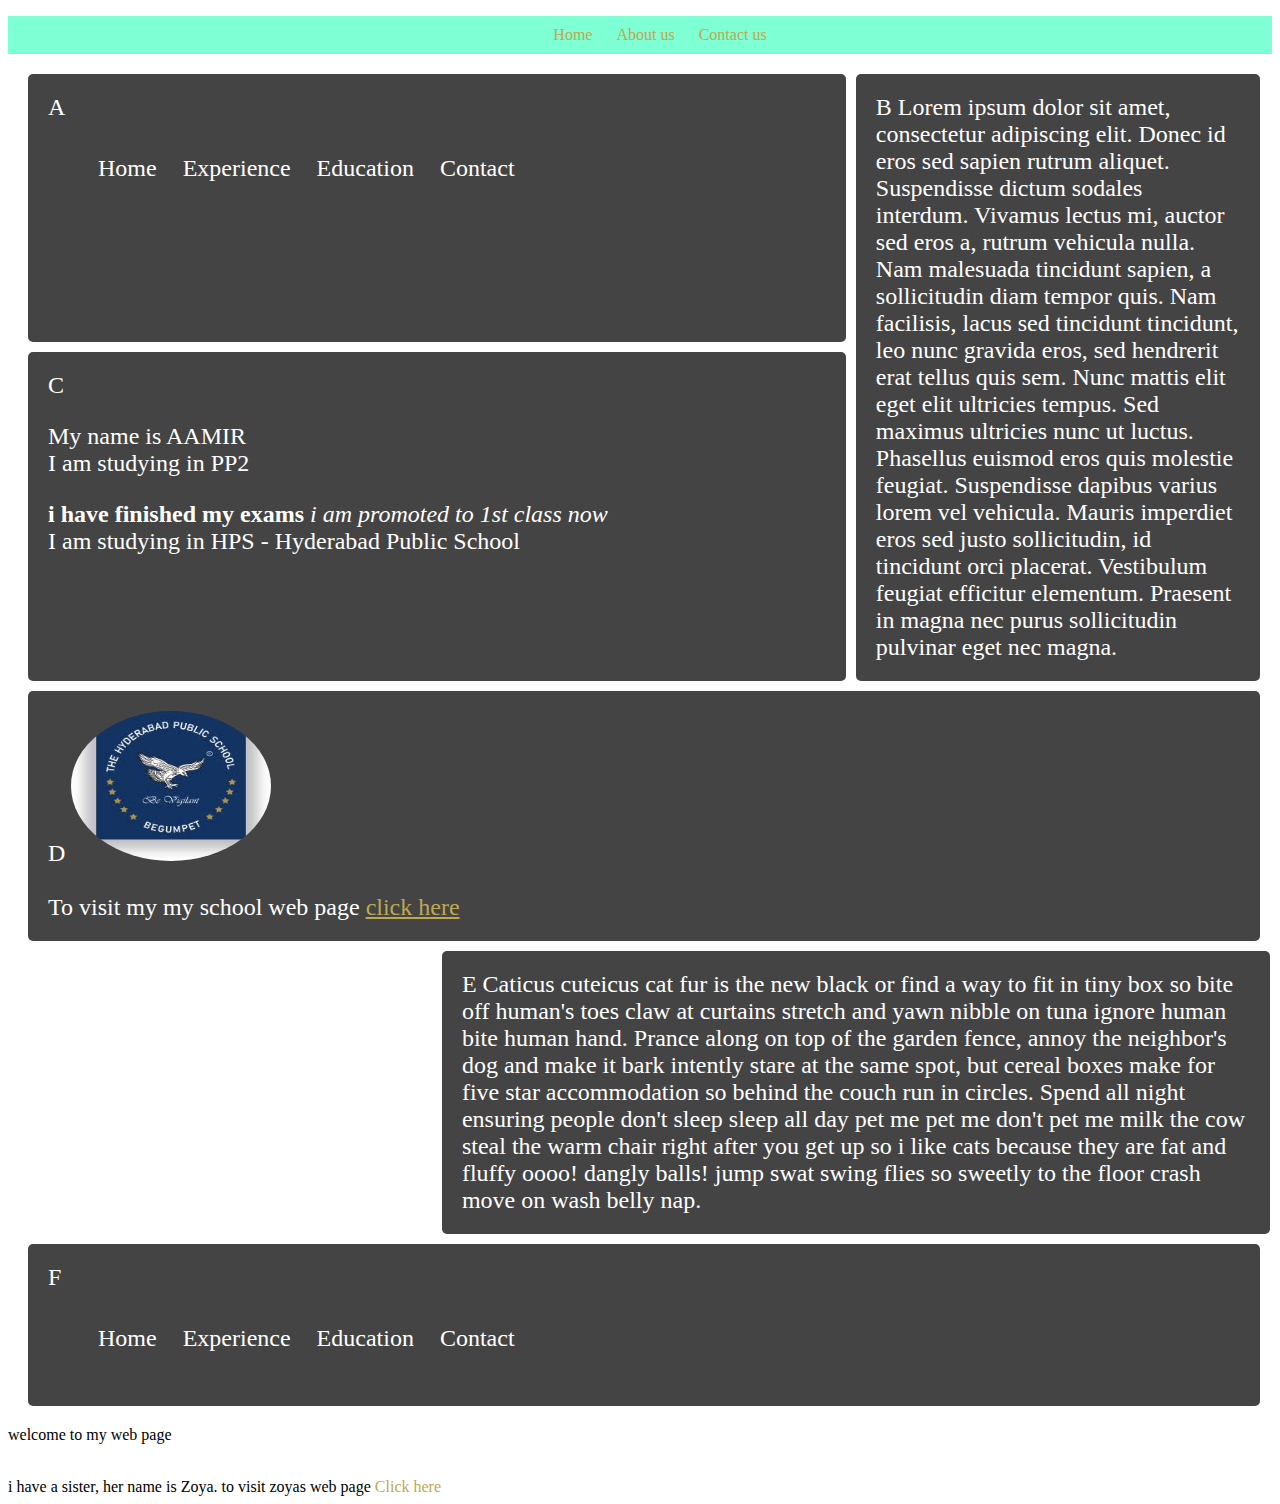
<file: index.html>
<!DOCTYPE html>
<html lang="en">
<head>
    <meta charset="UTF-8">
    <meta name="viewport" content="width=device-width, initial-scale=1.0">
    <title>My first web page</title>
  <link rel="stylesheet" href="style.css">
  <Style>a {color: rgb(190, 168, 80)};</Style>
 </head>
<body >
  <nav>
    <ul>
        <li><a href="index.html">Home</a></li>
        <li><a href="about me.html">About us</a></li>
        <li><a href="contact.html">Contact us</a></li>
    </ul>
 </nav>
    

<div class="wrapper1">
  <div class="box A" id="Home">A
    <nav1>
      <ul>
          <li><a href="#Home">Home</a></li>
          <li><a href="#Experience">Experience</a></li>
          <li><a href="#Education">Education</a></li>
          <li><a href="#contact">Contact</a></li>
      </ul>
   </nav1>
  </div>
  <div class="box B">B 
    Lorem ipsum dolor sit amet, consectetur adipiscing elit. Donec id eros sed sapien rutrum aliquet. 
    Suspendisse dictum sodales interdum. Vivamus lectus mi, auctor sed eros a, rutrum vehicula nulla. 
    Nam malesuada tincidunt sapien, a sollicitudin diam tempor quis. Nam facilisis, lacus sed tincidunt tincidunt, 
    leo nunc gravida eros, sed hendrerit erat tellus quis sem. Nunc mattis elit eget elit ultricies tempus. 
    Sed maximus ultricies nunc ut luctus. Phasellus euismod eros quis molestie feugiat. 
    Suspendisse dapibus varius lorem vel vehicula. Mauris imperdiet eros sed justo sollicitudin, 
    id tincidunt orci placerat. Vestibulum feugiat efficitur elementum. 
    Praesent in magna nec purus sollicitudin pulvinar eget nec magna.
  </div>
  <div class="box C" id="Experience">C <p>My name is AAMIR <br> I am studying in PP2</p>
    <b>i have finished my exams</b>
    <i>i am promoted to 1st class now</i><br>
    I am studying in HPS - Hyderabad Public School</div>
  <div class="box D" id="Education"> D <img class="pic1" src="aamir.jpg" width="200px" height="150px";><br><br>
    To visit my my school web page <a href="https://hpsbegumpet.org.in/" target="_blank"> <u>click here </u> </a> <br>
  </div>
  <div class="box E" id="contact">E Caticus cuteicus cat fur is the new black or find a way to fit in tiny box so bite off human's toes claw at curtains 
    stretch and yawn nibble on tuna ignore human bite human hand. Prance along on top of the garden fence, annoy the neighbor's dog and make 
    it bark intently stare at the same spot, but cereal boxes make for five star accommodation so behind the couch run in circles. 
    Spend all night ensuring people don't sleep sleep all day pet me pet me don't pet me milk the cow steal the warm chair right after you get 
    up so i like cats because they are fat and fluffy oooo! dangly balls! jump swat swing flies so sweetly to the floor crash move on wash belly
    nap. 
  </div>
  <div class="box F">F
    <nav1>
      <ul>
          <li><a href="#Home">Home</a></li>
          <li><a href="#Experience">Experience</a></li>
          <li><a href="#Education">Education</a></li>
          <li><a href="#contact">Contact</a></li>
      </ul>
   </nav1>
  </div>
</div>

 <div class="flex"> <p> 
    welcome to my web page
    </p><br>
 
 


</div>
   
  
 i have a sister, her name is Zoya. to visit zoyas web page <a href="Zoya.html" target="_blank">Click here</a>

</body>
</html>
</file>
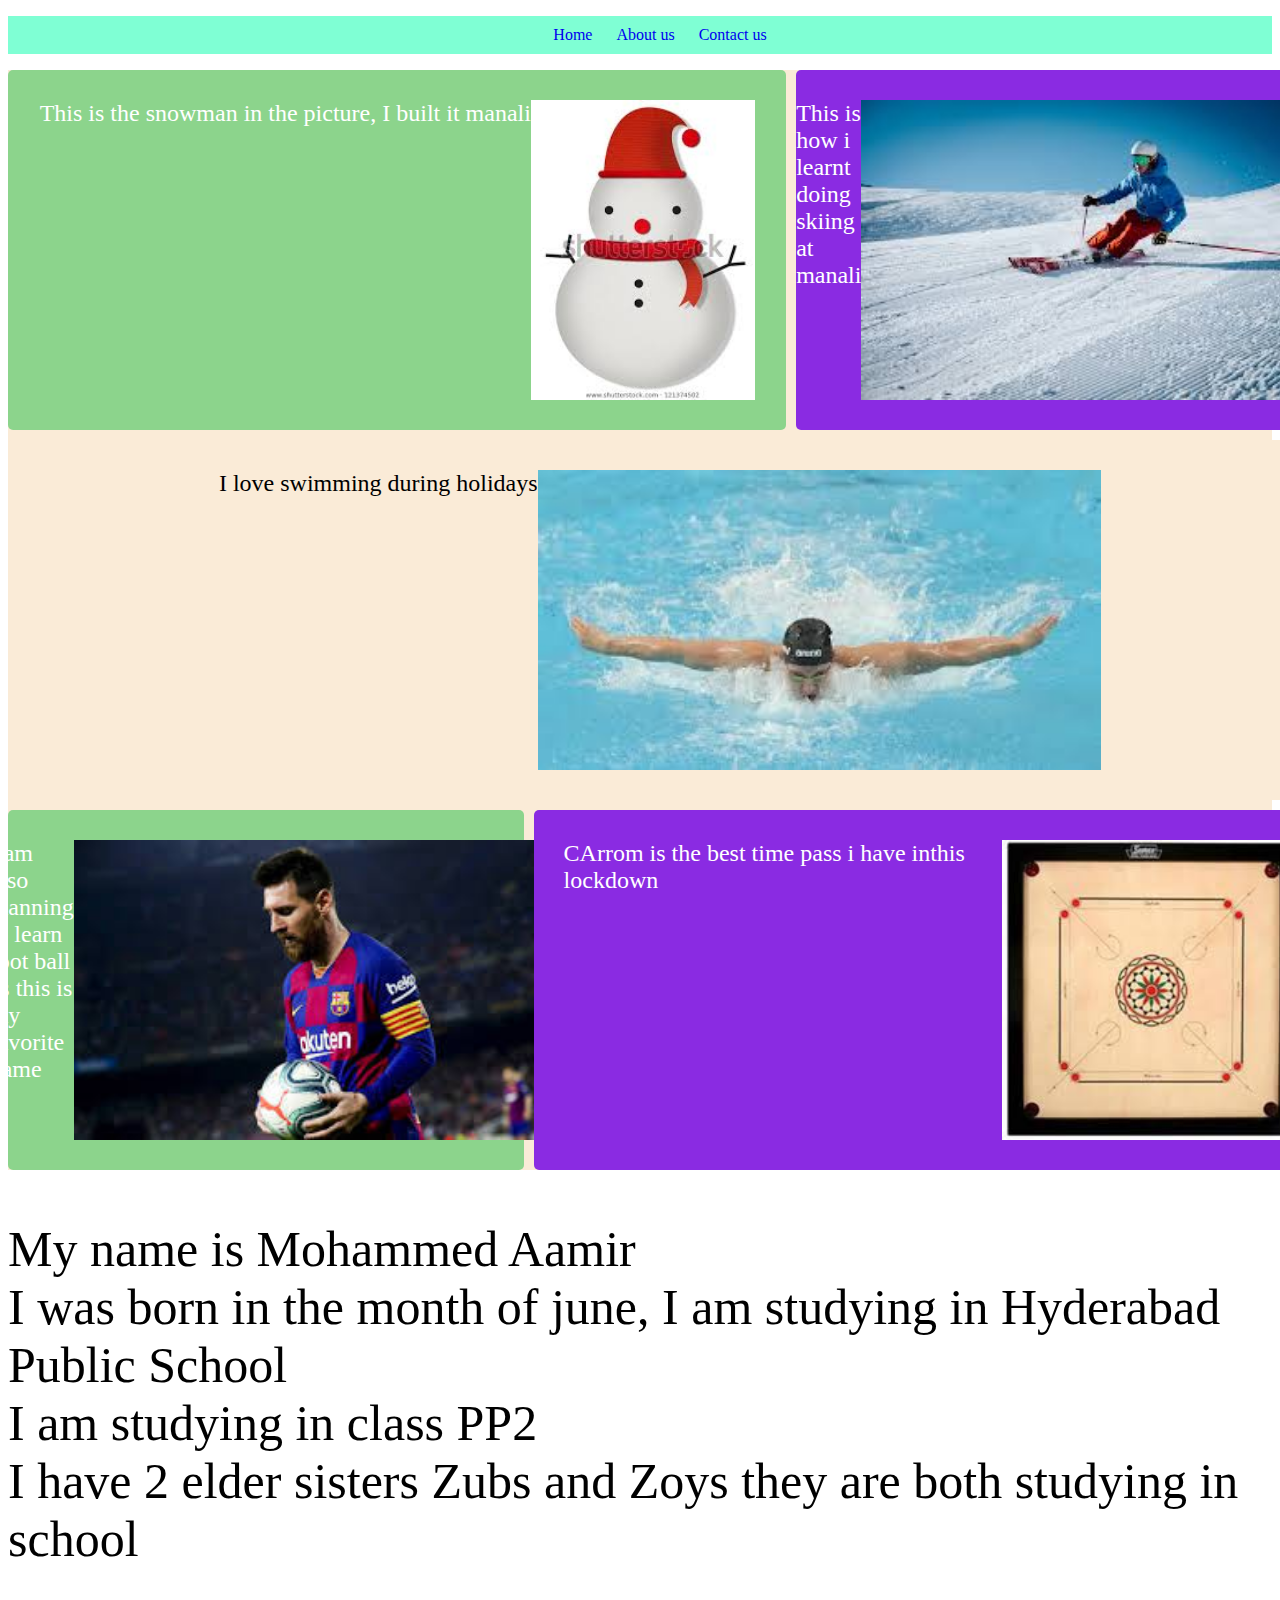
<file: about me.html>
<!DOCTYPE html>
<html lang="en">
<head>
    <meta charset="UTF-8">
    <meta name="viewport" content="width=device-width, initial-scale=1.0">
    <title>About us</title>
    <link rel="stylesheet" href="style.css">
</head>
<body>
    <nav>
        <ul>
            <li><a href="index.html">Home</a></li>
            <li><a href="about me.html">About us</a></li>
            <li><a href="contact.html">Contact us</a></li>
        </ul>
    </nav>

    <div class="wrapper">
        <div class="Box a">This is the snowman in the picture, I built it manali<img src="aamir2.jpg" alt="aamir1" height="300px"></div>
        <div class="Box b">This is how i learnt doing skiing at manali<img src="mamma.JPG" alt="mamma1" height="300px"></div>
        <div class="Box c">I love swimming during holidays <br><img src="zubia 1.JPG" alt="zubia1" height="300px"></div>
        <div class="Box d">I am also planning to learn foot ball as this is my favorite game<img src="zoya1.JPG" alt="zoya1" height="300px"></div>
        <div class="Box e">CArrom is the best time pass i have inthis lockdown <br><img src="zubia_afra.JPG" alt="zubia2" height="300px"></div>
        <div class="Box f"></div>
      </div>



<div class="part1">
     <p> My name is Mohammed Aamir <br> 
        I was born in the month of june, 
        I am studying in Hyderabad Public School <br>
        I am studying in class PP2 <br>
    I have 2 elder sisters Zubs and Zoys they are both studying in school</p>



    </div>
</body>
</html>
</file>
<file: style.css>
h1 {
    text-align: center;
    color: royalblue;
}

nav {
    background-color: aquamarine;
    text-align: center;
    
    }
.nav-wrapper {
    background-color: lightcoral;
}
a{
    text-decoration-line: none;
 

}

nav ul {
    list-style: none;

}
nav li{
    display: inline-block;
    padding: 10px;
        
}

/* 
.box {
    
    height: 100px;
    width: 80px;
    background-color: blue;
    margin: 10px;
   
}
@keyframes fadeMe {
    0%{
        opacity: 1;
    }
    1%{
        opacity: 0;
    }
}
@keyframes rotation {
0% {
    transform: rotate(90deg);
}
50% {
    transform: rotate(180deg);
}
100% {
    transform: rotate(360deg);
}
}

@keyframes getbigger {
    0% {
        transform: scale(1);
    }
    50% {transform: scale(2);}
    100% {transform: scale(5);}
}
@keyframes changecolor {
0% {background-color: burlywood;}
50% {background-color: rgb(21, 143, 72);}
100% {background-color: rgb(36, 200, 230);}
}

#box1 {
    animation-name: fadeMe;
    animation-duration: 4s;
    animation-iteration-count: infinite;
    animation-timing-function: linear;
}
#box2 {
    animation-name: rotation;
    animation-duration: 5s;
    animation-iteration-count: 4s;
    animation-timing-function: ease-in-out;
    border-radius: 10%;
    background-image: radial-gradient(circle, purple,
     orange, yellow, pink, purple);
}

#box3 {
    animation: getbigger 2s 8 linear;
    border-radius: 10%;
    background: pink;
}


#box4 {
    animation: changecolor 3s 4 linear;
    border-radius: 10%;

}

@keyframes movebox {
    0% { left: 0px; top: 0px ;}
    25% { left: 100px; top: 0px ;}
    50% { left: 100px; top: 100px ;}
    75% { left: 0px; top: 100px ;} 
    1000% { left: 0px; top: 0px ;}

}

#box5 {
    position: relative;
    animation: movebox 2s 8;
} */

/* .flex {
    margin: 30px;
    border: 3px solid black;
    display: flex;
    flex-wrap: wrap;
    justify-content: center;
    padding: 10px;
 }  */

 .pic1 {
     transform: rotate(0deg);
     border-radius: 50%;
 }

 form input, textarea, button {
     display: inline-block;
     margin-left: 20px;
 }

 .wrapper {
     display: grid;
     grid-gap:  10px;
     grid-template-columns: repeat(5, [col] 20% ) ;
     grid-template-rows: repeat(3, [row] auto  );
     background-color: antiquewhite;
     color: gray;
    }

 .Box {
     background-color: white;
     color: white;
     border-radius: 5px;
     padding: 30px;
     font-size: 150%;
     z-index:10;

    }

 .a {
     grid-column: col 1 / span  3;
     grid-row: row 1;
     display: flex;
     justify-content: center;
     background-color: rgb(140, 212, 140);
     border-image-outset: unset;
    }
 .b {
     grid-column: col 4 / span  2 ;
     grid-row: row 1;
     display: flex;
     justify-content: center;
     background-color: blueviolet;
     border-image-width: auto;
    }
 .c {
     grid-column: col 1 / span 5 ;
     grid-row: row 2 ;
     display: flex;
     justify-content: center;
     background-color: antiquewhite; 
     color: black;
    }
 .d {
     grid-column: col 1 / span  2 ;
     grid-row: row 3 ;
     display: flex;
     justify-content: center;
     padding: 30px;
     background-color: rgb(140, 212, 140);
    }

 .e {
     grid-column: col 3/ span  5;
     grid-row: row 3;
     display: flex;
     justify-content: center;
     background-color: blueviolet;
    }

 .f {
     grid-column: col  / span 3;
     grid-row: row 2  ;
     background-color: transparent;
     z-index: 20;
     display: flex;
     justify-content: center;
     background-image: linear-gradient(purple orange yellow pink);
     }

     .part1 {
         font-style: normal;
         font-size: 50px;
     }

     html {
         box-sizing: border-box;
         scroll-behavior: smooth;
     }
     
      
      .wrapper1 {
              display: grid;
              grid-gap: 10px;
              grid-template-columns: 33% 33% 33%;
              background-color: #fff;
              color: #444;
              margin: 20px;
          }
      
          .box {
              background-color: #444;
              color: #fff;
              border-radius: 5px;
              padding: 20px;
              font-size: 150%;
      
          }
      
          .A {
              grid-column: 1 / span 2;
          }
          .B {
              grid-column: 3 ;
              grid-row: 1 / span 2;
          }
          .C {
              grid-column: 1 / span 2 ;
              grid-row: 2 ;
          }
          .D {
              grid-column: 1/ span 3 ;
              grid-row: 3 ;
            
          }

          .E {
              grid-column:2 / span2 ;
              grid-row: 4;
          }

          .F {
            grid-column: 1 / span 3 ;
            grid-row: 5;
        }

nav1 li {
    display: inline-block;
    margin: 10px;
    
}

nav1 li A {
    color: white;
    
}
nav1 ul {
    list-style: none;
}
</file>
